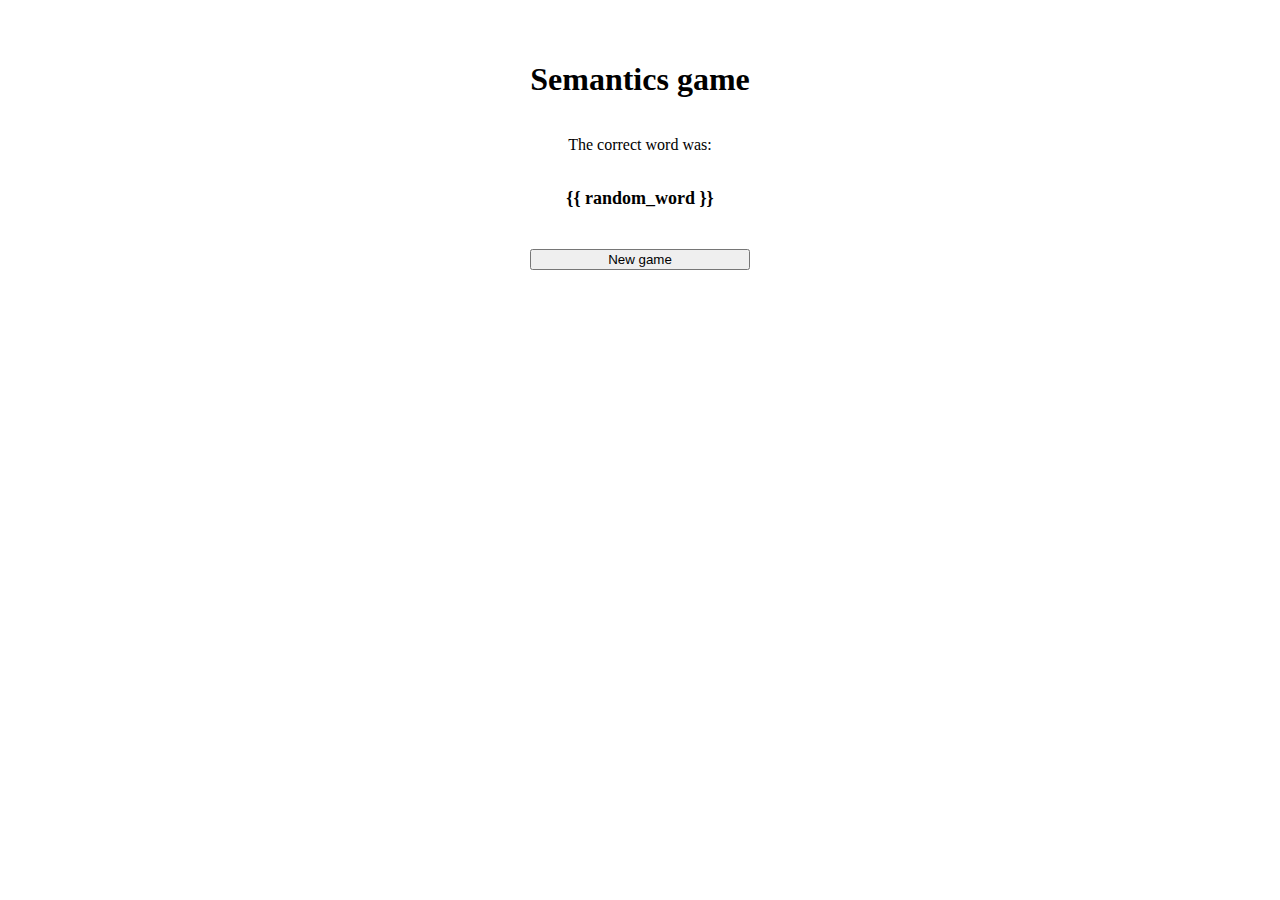
<file: templates/give_up.html>
<!DOCTYPE html>
<html lang="en">
<head>
    <title>Reveal Answer</title>
    <style>
        body {
            display: flex;
            flex-direction: column;
            align-items: center;
            margin: 0;
            padding: 0;
        }
        .result-container {
            display: flex;
            flex-direction: column;
            text-align: center;
            margin: 20px;
            padding: 20px;
        }
        .result-text {
            font-weight: bold;
            font-size: 18px;
            margin-bottom: 40px;
    </style>
</head>
<body>
    <div class="result-container">
        <h1>Semantics game</h1>
        <p>The correct word was:</p>
        <p class="result-text">{{ random_word }}</p>
        <form method="post" action="/give_up" id="myForm">
            <input type="hidden" name="start_new" id="startNew" value=""> 
        </form>
        <button type="button" onclick="startNew()">New game</button>
    </div>
</body>
</html>

<script>
    function startNew() {
            console.log("Start new button has been pressed")
            document.getElementById("startNew").value = "true";
            document.getElementById("myForm").submit();
        }
</script>
</file>
